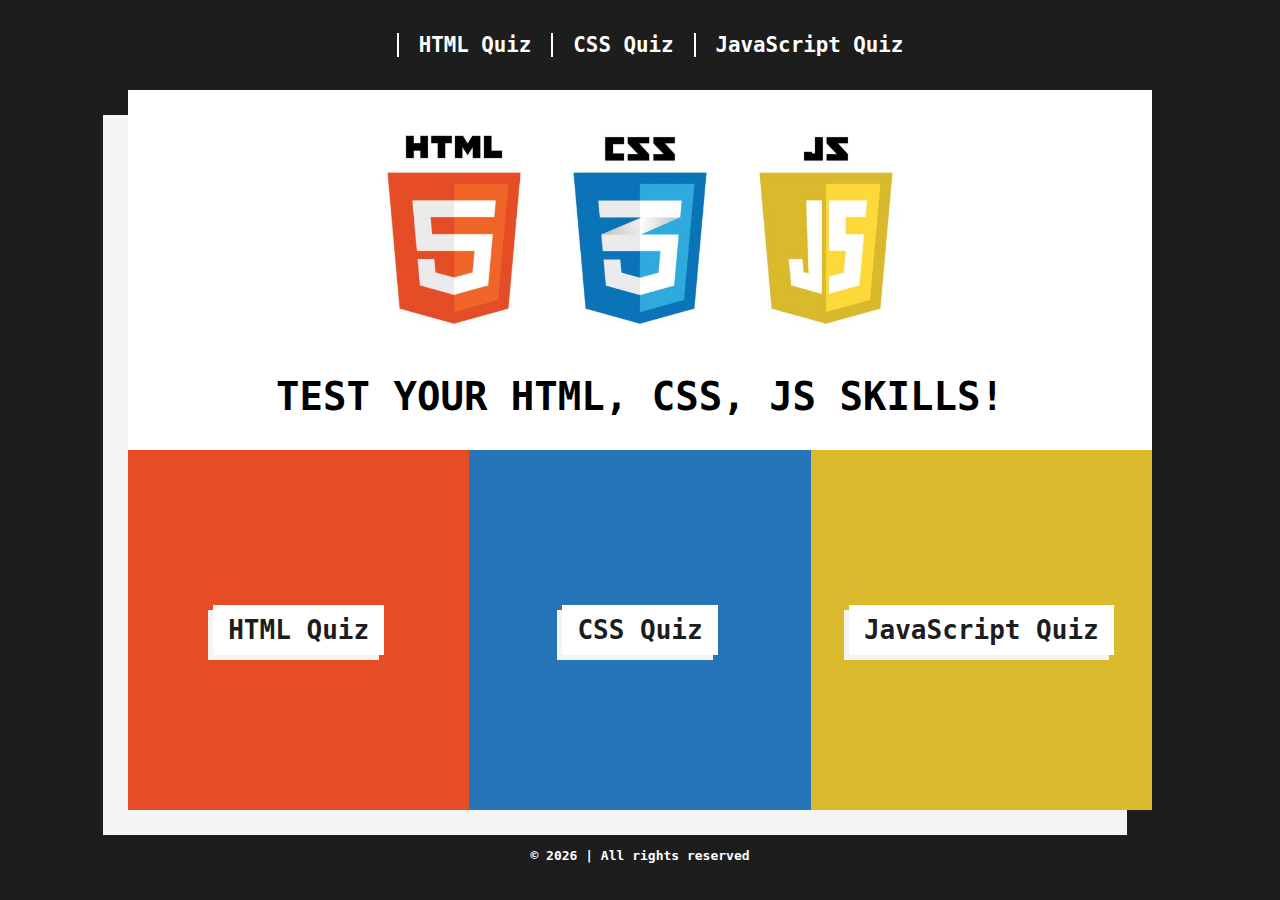
<file: index.html>
<!DOCTYPE html>
<html lang="en">
  <head>
    <meta charset="UTF-8" />
    <meta name="viewport" content="width=device-width, initial-scale=1.0" />
    <title>Test Your JavaScipt Skills</title>

    <!-- CUSTOM CSS -->
    <link rel="stylesheet" href="./styles/1_resets.css" />
    <link rel="stylesheet" href="./styles/2_variables.css" />
    <link rel="stylesheet" href="./styles/3_header.css" />
    <link rel="stylesheet" href="./styles/4_main.css" />
    <link rel="stylesheet" href="./styles/5_index.css" />
    <link rel="stylesheet" href="./styles/6_footer.css" />

    <!-- Font Awesome CDN -->
    <link rel="stylesheet" href="https://cdnjs.cloudflare.com/ajax/libs/font-awesome/5.15.2/css/all.min.css" integrity="sha512-HK5fgLBL+xu6dm/Ii3z4xhlSUyZgTT9tuc/hSrtw6uzJOvgRr2a9jyxxT1ely+B+xFAmJKVSTbpM/CuL7qxO8w==" crossorigin="anonymous" />

    <!-- CUSTOM JS -->
    <script src="./scripts/1_header.js" defer></script>
    <script src="./scripts/3_footer.js" defer></script>
  </head>
  <body>
    <header><!-- Header code --></header>

    <main>
      <div class="wrapper">
        <div class="container">
          <div class="hero">
            <div class="hero__image">
              <img src="./assets/images/html-css-js.jpg" alt="HTML, CSS, JS" />
            </div>
            <div class="hero__headline">
              <h1>TEST YOUR HTML, CSS, JS SKILLS!</h1>
            </div>
          </div>

          <div class="quizes">
            <div class="quiz quizes__html">
              <a href="./pages/html.html" class="btn btn-html">HTML Quiz</a>
            </div>
            <div class="quiz quizes__css">
              <a href="./pages/css.html" class="btn btn-css">CSS Quiz</a>
            </div>
            <div class="quiz quizes__js">
              <a href="./pages/js.html" class="btn btn-js">JavaScript Quiz</a>
            </div>
          </div>
        </div>
      </div>
    </main>

    <footer>
      <p><span id="current-year"></span>All rights reserved</p>
    </footer>
  </body>
</html>
</file>
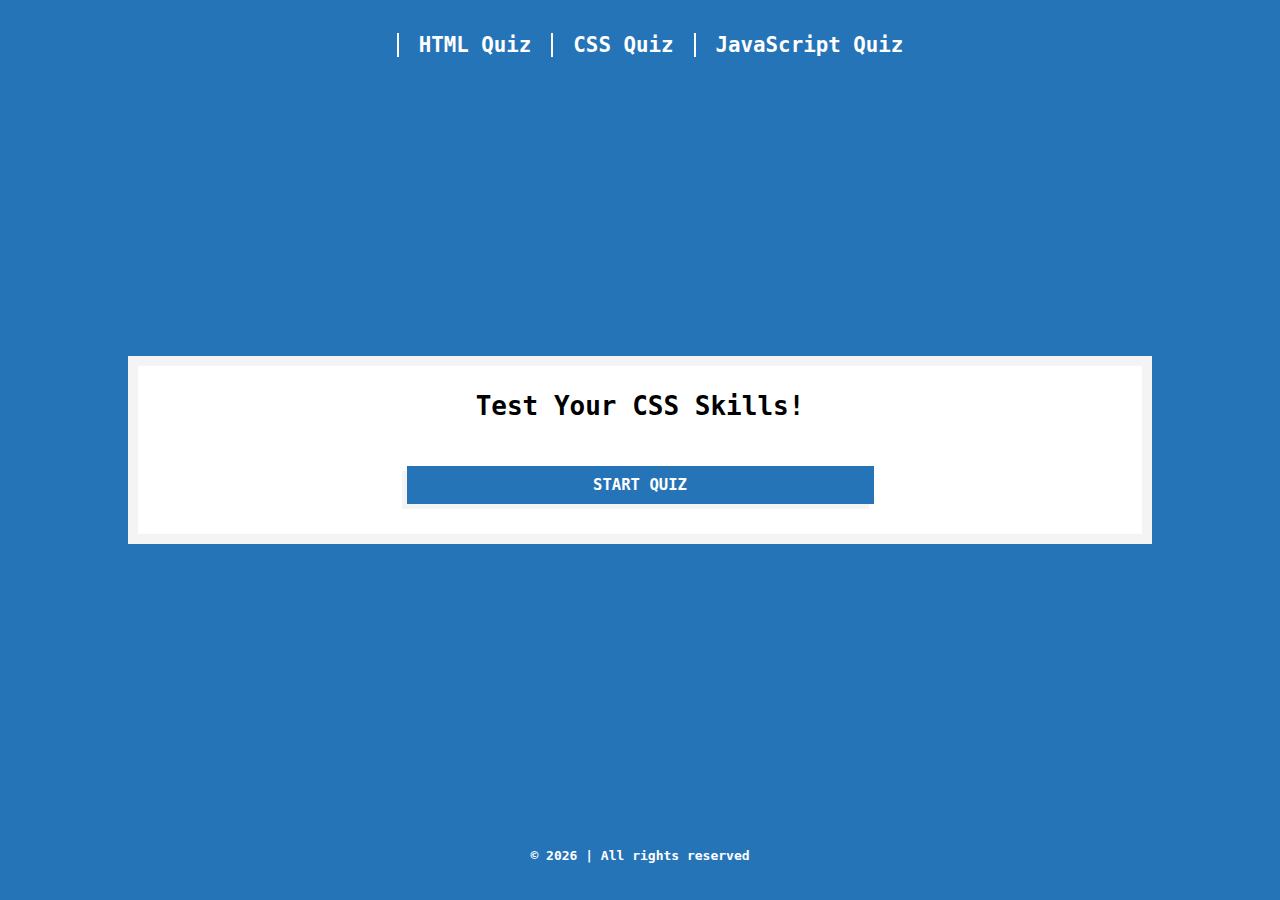
<file: pages/css.html>
<!DOCTYPE html>
<html lang="en">
  <head>
    <meta charset="UTF-8" />
    <meta name="viewport" content="width=device-width, initial-scale=1.0" />
    <title>CSS Quiz | Test Your JavaScipt Skills</title>

    <!-- CUSTOM CSS -->
    <link rel="stylesheet" href="../styles/1_resets.css" />
    <link rel="stylesheet" href="../styles/2_variables.css" />
    <link rel="stylesheet" href="../styles/3_header.css" />
    <link rel="stylesheet" href="../styles/4_main.css" />
    <link rel="stylesheet" href="../styles/5_quiz.css" />
    <link rel="stylesheet" href="../styles/6_footer.css" />

    <!-- Font Awesome CDN -->
    <link rel="stylesheet" href="https://cdnjs.cloudflare.com/ajax/libs/font-awesome/5.15.2/css/all.min.css" integrity="sha512-HK5fgLBL+xu6dm/Ii3z4xhlSUyZgTT9tuc/hSrtw6uzJOvgRr2a9jyxxT1ely+B+xFAmJKVSTbpM/CuL7qxO8w==" crossorigin="anonymous" />

    <!-- CUSTOM JS -->
    <script src="../scripts/1_header.js" defer></script>
    <script src="../scripts/2_css.js" defer></script>
    <script src="../scripts/3_footer.js" defer></script>
  </head>
  <body>
    <header><!-- Header code --></header>

    <main>
      <div class="wrapper">
        <div class="container">
          <h1>Test Your CSS Skills!</h1>
          <div class="quiz">
            <div class="quiz__question hide">
              <div id="question"></div>
              <div id="answers-btns"></div>
            </div>
            <div class="quiz__controls">
              <button id="start-btn" class="btn btn-start">START QUIZ <i class="fas fa-play-circle"></i></button>
              <button id="next-btn" class="btn btn-start btn-next hide">NEXT QUESTION <i class="fas fa-chevron-right"></i></button>
              <p id="result" class="hide"></p>
            </div>
          </div>
        </div>
      </div>
    </main>

    <footer>
      <p><span id="current-year"></span>All rights reserved</p>
    </footer>
  </body>
</html>
</file>
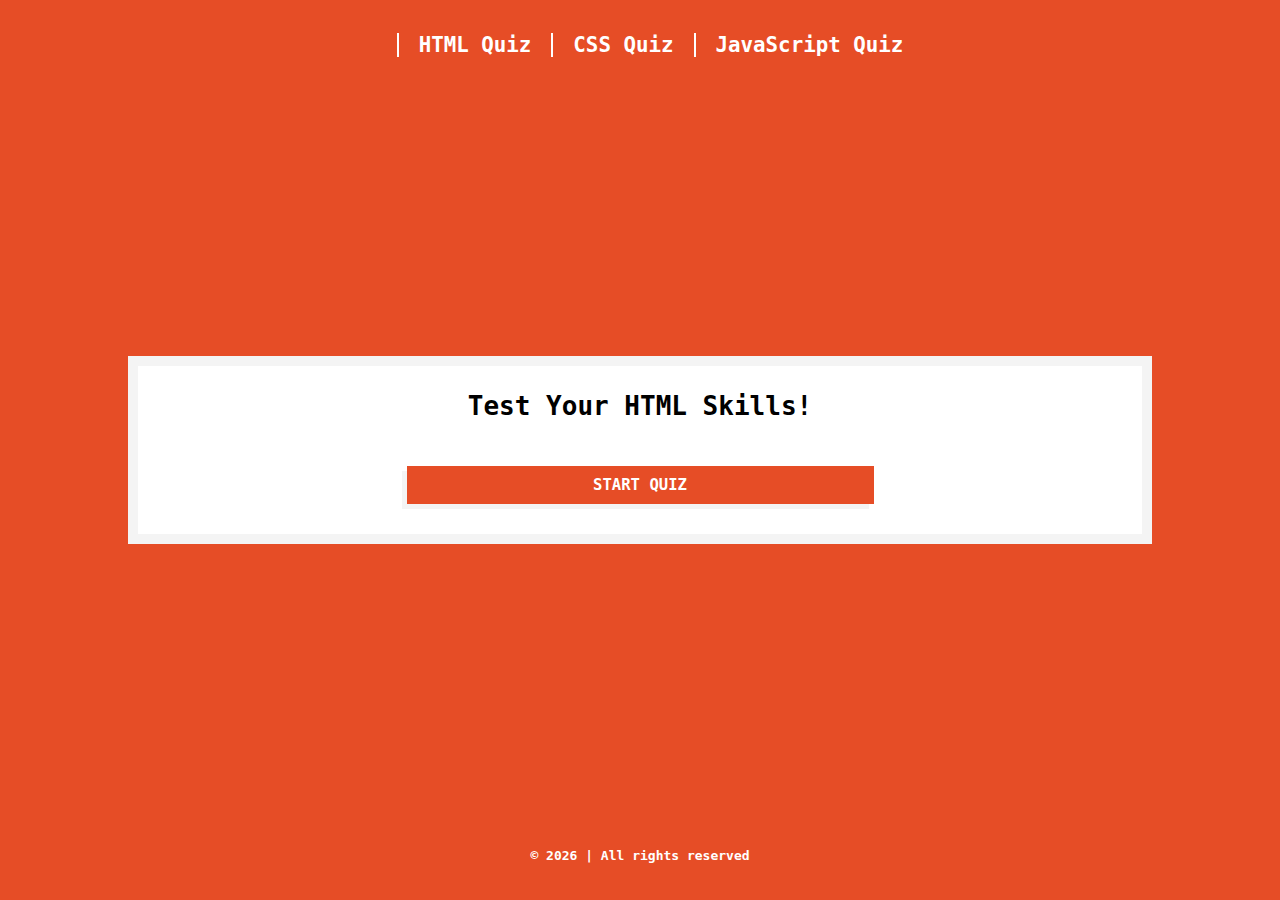
<file: pages/html.html>
<!DOCTYPE html>
<html lang="en">
  <head>
    <meta charset="UTF-8" />
    <meta name="viewport" content="width=device-width, initial-scale=1.0" />
    <title>HTML Quiz | Test Your JavaScipt Skills</title>

    <!-- CUSTOM CSS -->
    <link rel="stylesheet" href="../styles/1_resets.css" />
    <link rel="stylesheet" href="../styles/2_variables.css" />
    <link rel="stylesheet" href="../styles/3_header.css" />
    <link rel="stylesheet" href="../styles/4_main.css" />
    <link rel="stylesheet" href="../styles/5_quiz.css" />
    <link rel="stylesheet" href="../styles/6_footer.css" />

    <!-- Font Awesome CDN -->
    <link rel="stylesheet" href="https://cdnjs.cloudflare.com/ajax/libs/font-awesome/5.15.2/css/all.min.css" integrity="sha512-HK5fgLBL+xu6dm/Ii3z4xhlSUyZgTT9tuc/hSrtw6uzJOvgRr2a9jyxxT1ely+B+xFAmJKVSTbpM/CuL7qxO8w==" crossorigin="anonymous" />

    <!-- CUSTOM JS -->
    <script src="../scripts/1_header.js" defer></script>
    <script src="../scripts/2_html.js" defer></script>
    <script src="../scripts/3_footer.js" defer></script>
  </head>
  <body>
    <header><!-- Header code --></header>

    <main>
      <div class="wrapper">
        <div class="container">
          <h1>Test Your HTML Skills!</h1>
          <div class="quiz">
            <div class="quiz__question hide">
              <div id="question"></div>
              <div id="answers-btns"></div>
            </div>
            <div class="quiz__controls">
              <button id="start-btn" class="btn btn-start">START QUIZ <i class="fas fa-play-circle"></i></button>
              <button id="next-btn" class="btn btn-start btn-next hide">NEXT QUESTION <i class="fas fa-chevron-right"></i></button>
              <p id="result" class="hide"></p>
            </div>
          </div>
        </div>
      </div>
    </main>

    <footer>
      <p><span id="current-year"></span>All rights reserved</p>
    </footer>
  </body>
</html>
</file>
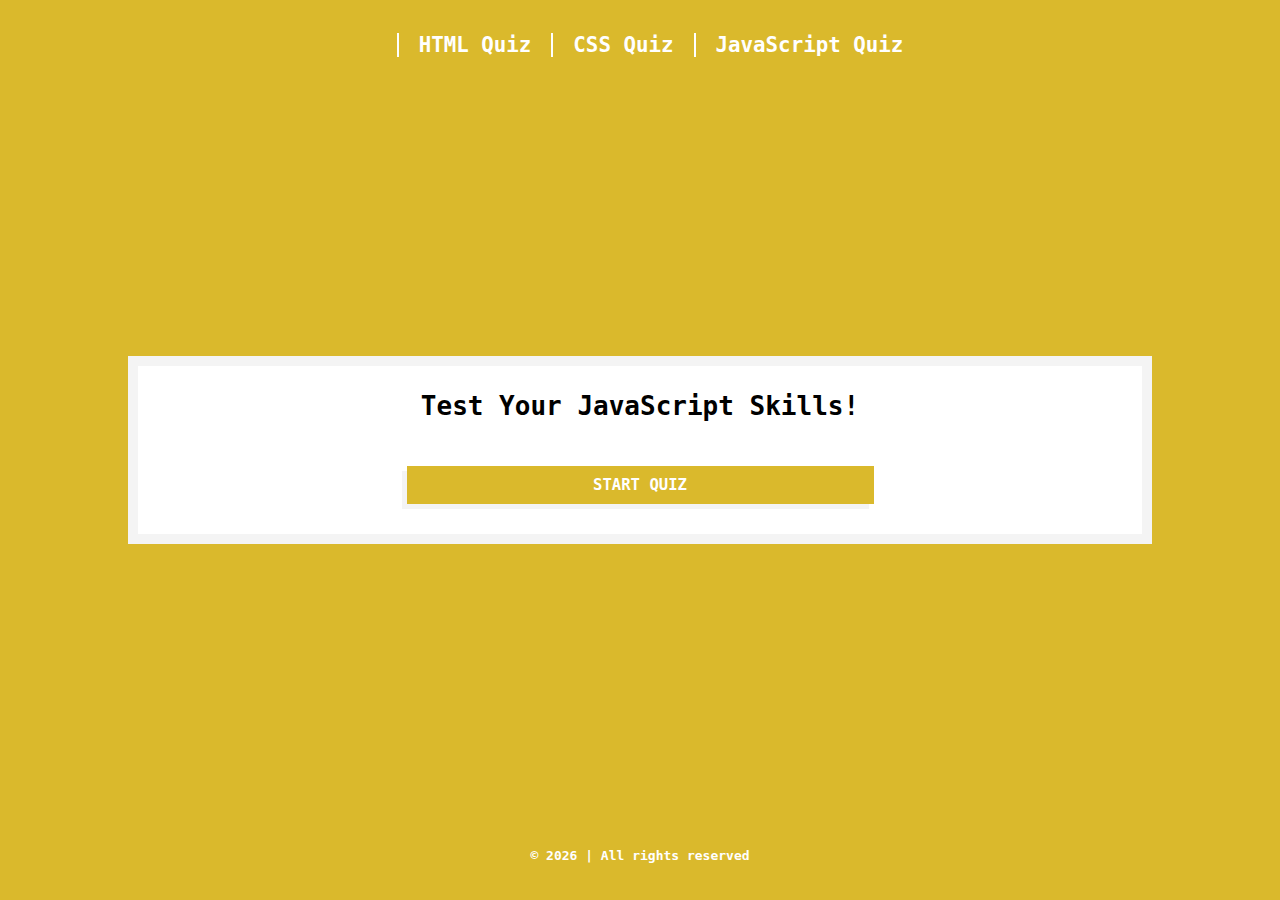
<file: pages/js.html>
<!DOCTYPE html>
<html lang="en">
  <head>
    <meta charset="UTF-8" />
    <meta name="viewport" content="width=device-width, initial-scale=1.0" />
    <title>JavaScript Quiz | Test Your JavaScipt Skills</title>

    <!-- CUSTOM CSS -->
    <link rel="stylesheet" href="../styles/1_resets.css" />
    <link rel="stylesheet" href="../styles/2_variables.css" />
    <link rel="stylesheet" href="../styles/3_header.css" />
    <link rel="stylesheet" href="../styles/4_main.css" />
    <link rel="stylesheet" href="../styles/5_quiz.css" />
    <link rel="stylesheet" href="../styles/6_footer.css" />

    <!-- Font Awesome CDN -->
    <link rel="stylesheet" href="https://cdnjs.cloudflare.com/ajax/libs/font-awesome/5.15.2/css/all.min.css" integrity="sha512-HK5fgLBL+xu6dm/Ii3z4xhlSUyZgTT9tuc/hSrtw6uzJOvgRr2a9jyxxT1ely+B+xFAmJKVSTbpM/CuL7qxO8w==" crossorigin="anonymous" />

    <!-- CUSTOM JS -->
    <script src="../scripts/1_header.js" defer></script>
    <script src="../scripts/2_js.js" defer></script>
    <script src="../scripts/3_footer.js" defer></script>
  </head>
  <body>
    <header><!-- Header code --></header>

    <main>
      <div class="wrapper">
        <div class="container">
          <h1>Test Your JavaScript Skills!</h1>
          <div class="quiz">
            <div class="quiz__question hide">
              <div id="question"></div>
              <div id="answers-btns"></div>
            </div>
            <div class="quiz__controls">
              <button id="start-btn" class="btn btn-start">START QUIZ <i class="fas fa-play-circle"></i></button>
              <button id="next-btn" class="btn btn-start btn-next hide">NEXT QUESTION <i class="fas fa-chevron-right"></i></button>
              <p id="result" class="hide"></p>
            </div>
          </div>
        </div>
      </div>
    </main>

    <footer>
      <p><span id="current-year"></span>All rights reserved</p>
    </footer>
  </body>
</html>
</file>
<file: styles/2_variables.css>
:root {
  --light-color: #fff;
  --dark-color: #1d1d1d;

  --accent-color: #f4f4f4;

  --html-color: #e64d26;
  --css-color: #2674b8;
  --js-color: #dab92c;

  --correct-color: #397739;
  --wrong-color: #ff0000;
}
</file>
<file: styles/3_header.css>
header {
  width: calc(100vw - (100vw - 100%));
  height: 10vh;

  display: flex;
  justify-content: center;
  align-items: center;
}

header nav ul {
  display: flex;
  list-style: none;
}

header nav ul li {
  padding: 0 20px;
  border-right: 2px solid var(--light-color);
}

header nav ul li:last-child {
  border-right: none;
}

header nav ul li:hover {
  opacity: 0.8;
}

header nav ul li a {
  text-decoration: none;
  color: var(--light-color);

  font-size: 1.2em;
  font-weight: 600;
}

/* Tablet & Desktop */

@media screen and (min-width: 768px) {
  header nav ul li a {
    font-size: 1.6em;
  }
}
</file>
<file: styles/4_main.css>
main {
  width: calc(100vw - (100vw - 100%));
  height: 80vh;
}
</file>
<file: styles/5_index.css>
.wrapper {
  width: 100%;
  height: 100%;

  display: flex;
  justify-content: center;
  align-items: center;

  background-color: var(--dark-color);
}

.wrapper .container {
  width: 100%;
  height: 100%;

  max-width: 1024px;
  background-color: var(--light-color);
}

.wrapper .container .hero {
  width: 100%;
  height: 50%;
  padding: 0 25px;
}

.wrapper .container .hero .hero__image {
  height: 70%;
}

.wrapper .container .hero .hero__image img {
  object-fit: contain;
  padding-top: 25px;
}

.wrapper .container .hero .hero__headline {
  height: 30%;
  display: flex;
  justify-content: center;
  align-items: center;
}

.wrapper .container .hero .hero__headline h1 {
  text-align: center;
}

.wrapper .container .quizes {
  width: 100%;
  height: 50%;
  display: flex;
  flex-wrap: wrap;
}

.quiz {
  width: calc(100% / 3);
  height: 100%;
  display: flex;
  justify-content: center;
  align-items: center;
}

.wrapper .container .quizes .quizes__html {
  background-color: var(--html-color);
}

.wrapper .container .quizes .quizes__css {
  background-color: var(--css-color);
}

.wrapper .container .quizes .quizes__js {
  background-color: var(--js-color);
}

.btn {
  text-decoration: none;
  text-align: center;
  color: var(--dark-color);
  padding: 10px 15px;
  border: 0;
  font-size: 1.5em;
  font-weight: 600;
  box-shadow: -5px 5px 0px 0px var(--accent-color);
  background-color: var(--light-color);
  transform: rotate(90deg);
  transition: all 100ms ease;
}

.btn-html:hover {
  background-color: #f26529;
  color: var(--light-color);
  box-shadow: -5px 5px 0px 0px #f26529;
  border: 1px solid var(--light-color);
}

.btn-css:hover {
  background-color: #39aade;
  color: var(--light-color);
  box-shadow: -5px 5px 0px 0px #39aade;
  border: 1px solid var(--light-color);
}

.btn-js:hover {
  background-color: #fbd93b;
  color: var(--light-color);
  box-shadow: -5px 5px 0px 0px #fbd93b;
  border: 1px solid var(--light-color);
}

/* TABLET */
@media screen and (min-width: 768px) {
  .wrapper .container .hero .hero__headline h1 {
    font-size: 2.5em;
  }

  .btn {
    transform: rotate(0deg);
  }
}

/* DESKTOP */
@media screen and (min-width: 1024px) {
  .wrapper .container {
    box-shadow: -25px 25px 0px 0px var(--accent-color);
  }

  .wrapper .container .hero .hero__headline h1 {
    font-size: 3em;
  }

  .btn {
    font-size: 2em;
  }
}
</file>
<file: styles/6_footer.css>
footer {
  width: calc(100vw - (100vw - 100%));
  height: 10vh;

  display: flex;
  justify-content: center;
  align-items: center;
}

footer p {
  color: var(--light-color);
  font-weight: 600;
}
</file>
<file: styles/5_quiz.css>
.wrapper {
  width: 100%;
  height: 100%;

  display: flex;
  justify-content: center;
  align-items: center;
}

.wrapper .container {
  width: 80%;
  max-width: 1024px;
  padding: 25px;
  background-color: var(--light-color);
  border: 10px solid var(--accent-color);
}

.wrapper .container h1 {
  text-align: center;
  margin-bottom: 30px;
}

#question {
  font-size: 1.5em;
  margin-bottom: 15px;
}

#answer-btns {
  display: flex;
  flex-wrap: wrap;
}

.wrapper .container .quiz .quiz__controls {
  display: flex;
  flex-direction: column;
  justify-content: center;
  align-items: center;
}

#result {
  margin-top: 15px;
  font-weight: 600;
  font-size: 1.2em;
}

/* Utilities */
.btn {
  width: calc(50% - 10px);
  margin: 5px;
  padding: 10px 15px;
  border: 0;
  font-size: 1.2em;
  color: var(--light-color);
  box-shadow: -5px 5px 0px 0px var(--accent-color);
  font-family: monospace;
  word-wrap: break-word;
}

.btn:hover {
  cursor: pointer;
  opacity: 0.8;
}

.btn-start {
  font-weight: 600;
  margin-top: 15px;
}

.btn-next {
  background-color: var(--light-color);
  color: var(--dark-color);
  border: 2px solid var(--dark-color);
}

.btn-next:hover {
  background-color: var(--accent-color);
}

.btn-html {
  background-color: var(--html-color);
}

.btn-css {
  background-color: var(--css-color);
}

.btn-js {
  background-color: var(--js-color);
}

.btn-correct {
  background-color: var(--correct-color);
}

.btn-wrong {
  background-color: var(--wrong-color);
}

.hide {
  display: none;
}
</file>
<file: styles/1_resets.css>
* {
  margin: 0;
  padding: 0;
  box-sizing: border-box;
}

img {
  width: 100%;
  height: 100%;
}

body {
  font-family: monospace;
}
</file>
